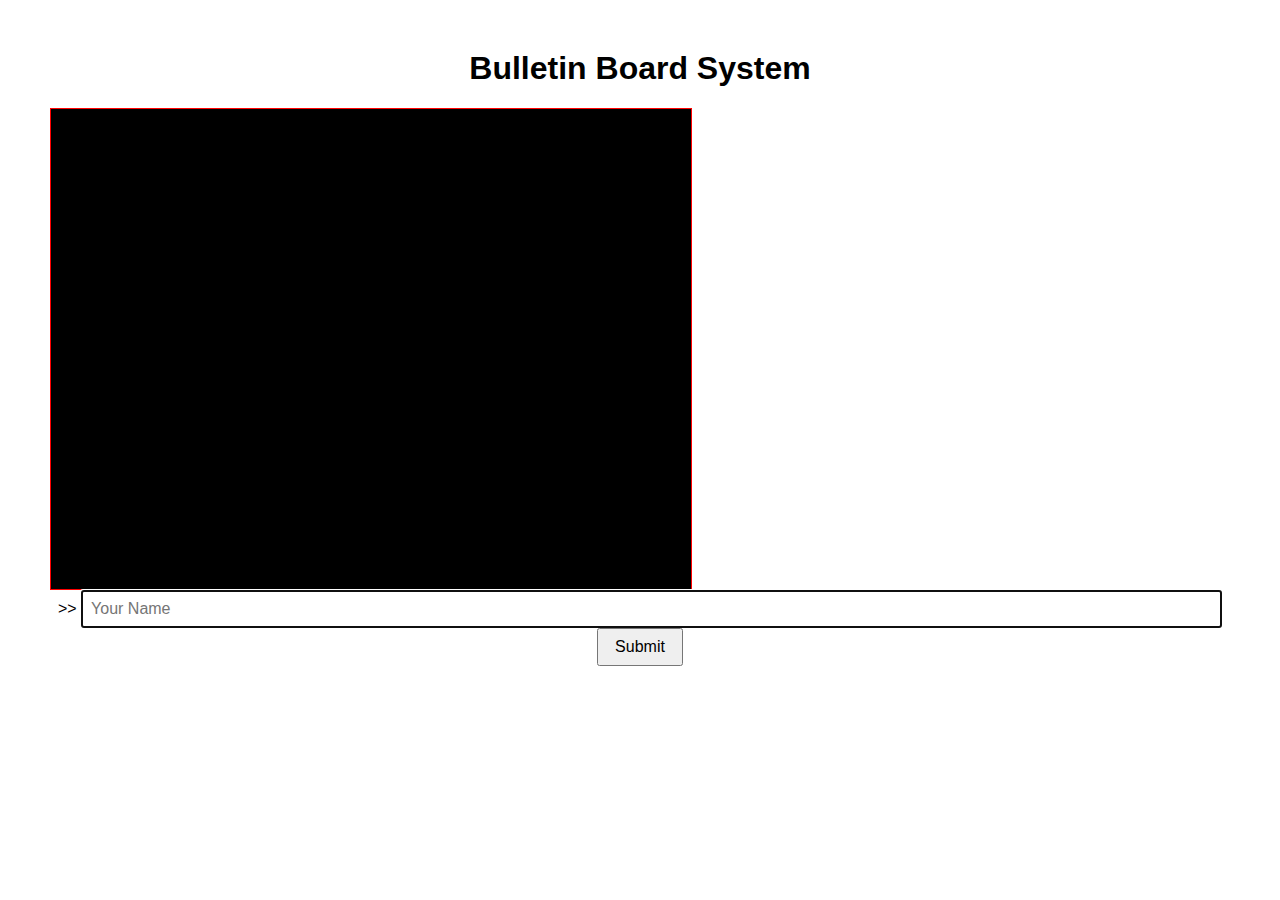
<file: index.html>
<!DOCTYPE html>
<html lang="en">
<head>
    <meta charset="UTF-8">
    <meta name="viewport" content="width=device-width, initial-scale=1.0">
    <title>Bulletin Board System</title>
    <style>
        body {
            font-family: Arial, sans-serif;
            text-align: center;
            margin: 50px;
        }

        input {
            padding: 8px;
            font-size: 16px;
        }

        button {
            padding: 8px 16px;
            font-size: 16px;
            cursor: pointer;
        }

        #output {
            margin-top: 20px;
            font-size: 18px;
        }

        .output {
            border: 1px solid red;
            width: 640px;
            height: 480px;
            background-color: black;
            color: limegreen;
        }

        .input-line {
            width: 95%;

        }
    </style>
    <!--    <link rel="stylesheet" href="bbs.css">-->
</head>
<body>
<h1>Bulletin Board System</h1>
<div class="terminal-container">
    <div class="output">
        <p id="output"></p>
    </div>
    <form action="" id="form">
            <label for="name">>></label>
    <input type="text" id="name" class="input-line" placeholder="Your Name">
    <button id="submitBtn" onclick="submitName()">Submit</button>

    </form>
</div>


<script>
// Set focus on the input field when the page loads
  document.getElementById('name').focus();

  function submitOnEnter(event) {
    // Check if the Enter key is pressed (key code 13)
    if (event.key === 'Enter') {
      // Trigger the submit event of the form containing the input field
      document.getElementById('form').submit();
    }
  }

  function submitName() {
    const nameInput = document.getElementById('name');
    const outputParagraph = document.getElementById('output');

    const name = nameInput.value.trim();

    if (name !== '') {
      // Display the user's name in the paragraph element
      outputParagraph.textContent = `Hello, ${name}! This is your Bulletin Board System over HTTP.`;
    } else {
      // Handle the case where the input is empty
      outputParagraph.textContent = 'Please enter your name.';
    }
  }
</script>
</body>
</html>
</file>
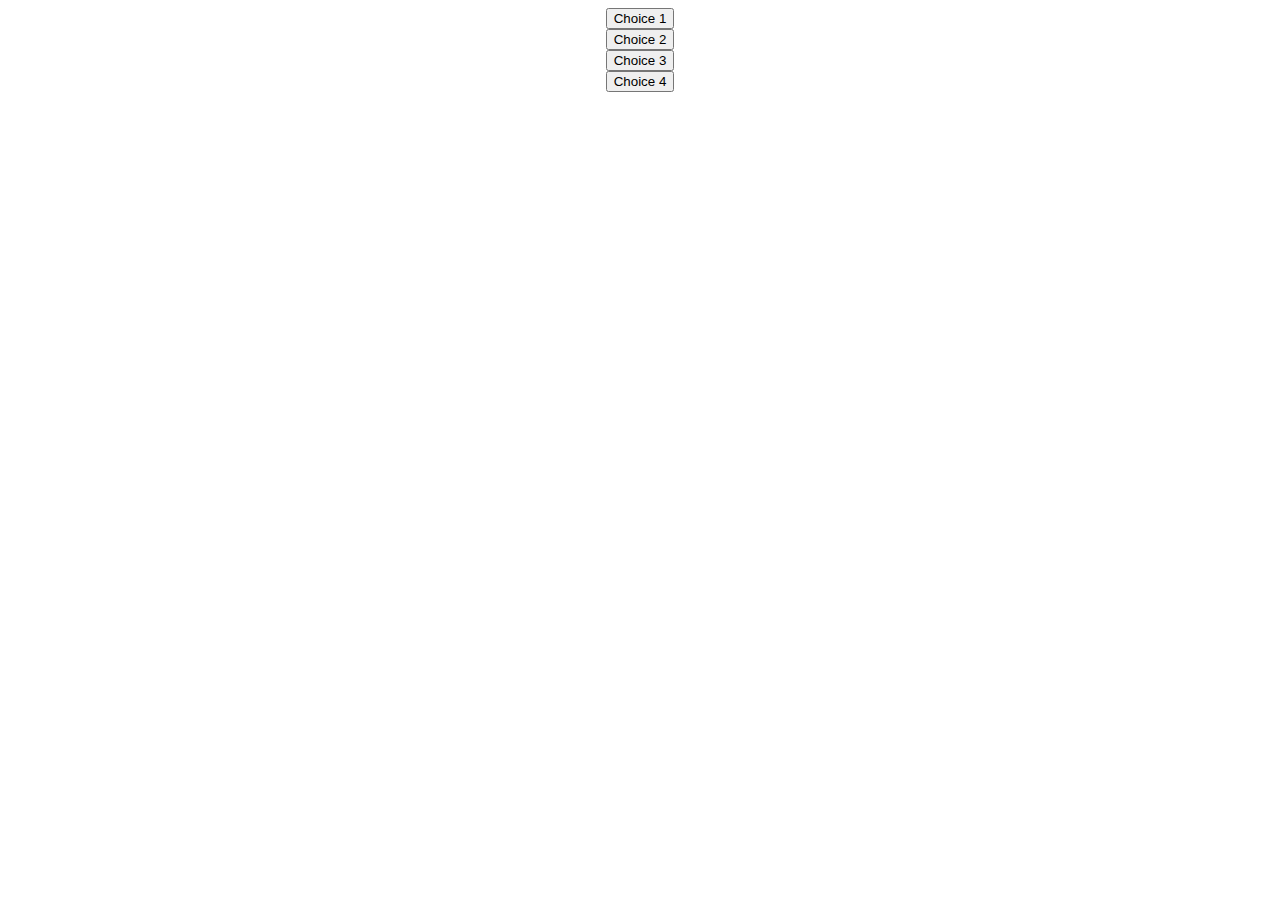
<file: Choices-menu/index.html>
<!DOCTYPE html>
<html lang="en">
<head>
  <meta charset="UTF-8">
  <meta name="viewport" content="width=device-width, initial-scale=1.0">
  <title>Movable Windows with Title Bars</title>
  <link rel="stylesheet" href="style.css">
</head>
<body>

<div id="container">
  <button class="choice-button" onclick="openWindow('Content for Choice 1')">Choice 1</button>
  <button class="choice-button" onclick="openWindow('Content for Choice 2')">Choice 2</button>
  <button class="choice-button" onclick="openWindow('Content for Choice 3')">Choice 3</button>
  <button class="choice-button" onclick="openWindow('Content for Choice 4')">Choice 4</button>
</div>

<script src="script.js" rev="0.01"></script>

</body>
</html>
</file>
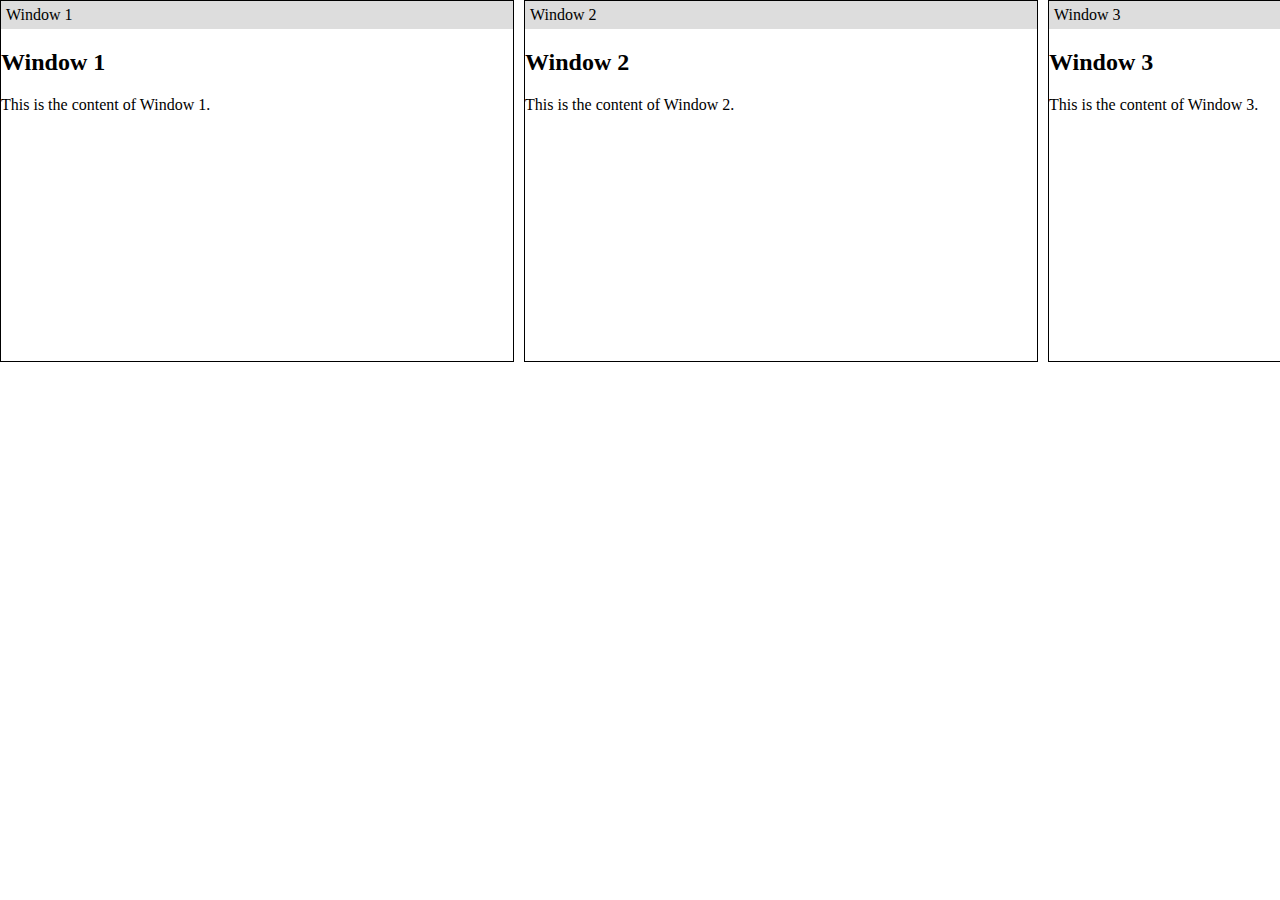
<file: window-site/index.html>
<!DOCTYPE html>
<html lang="en">
<head>
  <meta charset="UTF-8">
  <meta name="viewport" content="width=device-width, initial-scale=1.0">
  <title>Movable Windows with Title Bars</title>
  <link rel="stylesheet" href="style.css">
</head>
<body>

<div class="window" id="window1">
  <div class="title-bar">
    Window 1
  </div>
  <div class="content">
    <h2>Window 1</h2>
    <p>This is the content of Window 1.</p>
  </div>
</div>

<div class="window" id="window2">
  <div class="title-bar">
    Window 2
  </div>
  <div class="content">
    <h2>Window 2</h2>
    <p>This is the content of Window 2.</p>
  </div>
</div>

<div class="window" id="window3">
  <div class="title-bar">
    Window 3
  </div>
  <div class="content">
    <h2>Window 3</h2>
    <p>This is the content of Window 3.</p>
  </div>
</div>

<div class="window" id="window4">
  <div class="title-bar">
    Window 4
  </div>
  <div class="content">
    <h2>Window 4</h2>
    <p>This is the content of Window 4.</p>
  </div>
</div>

  <div class="warning" id="warningMessage">
    Your screen is too narrow or too short. Please use a larger screen for a better experience.
  </div>

  <script src="script.js" rev="0.02"></script>
<script>
    // Call the initializeWindows function after adding new windows
    function initializeWindows() {
      arrangeWindows();
      checkScreenSize();
    }

    // Initial call on window load
    window.addEventListener('load', initializeWindows);
  </script>
</body>
</html>
</file>
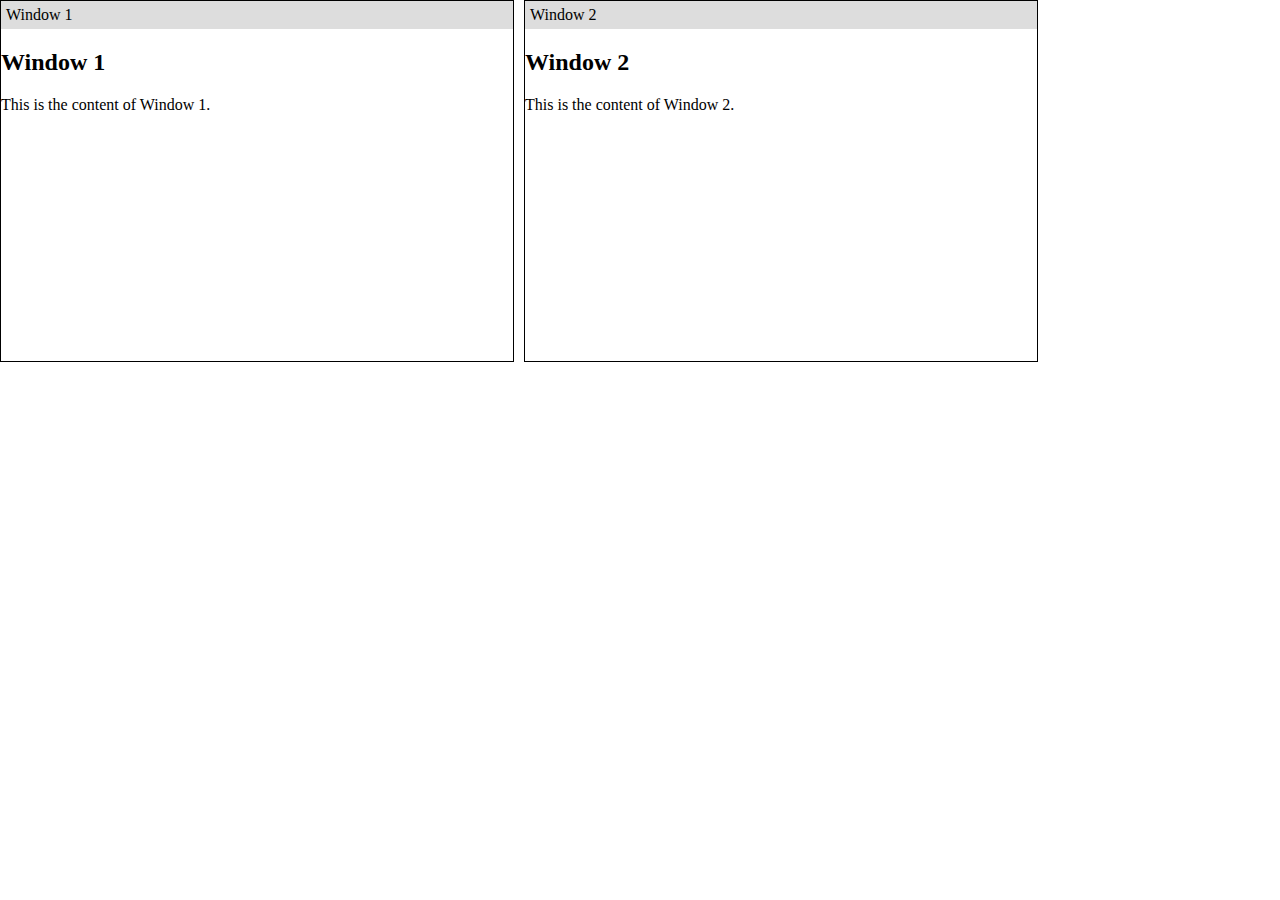
<file: movable-windows.html>
<!DOCTYPE html>
<html lang="en">
<head>
  <meta charset="UTF-8">
  <meta name="viewport" content="width=device-width, initial-scale=1.0">
  <title>Movable Windows with Title Bars</title>
  <style>
    body {
      margin: 0;
    }

    .window {
      border: 1px solid #000;
      min-width: 350px; /* Set the minimum width */
      max-width: 900px; /* Set the maximum width */
      width: 40%;
      height: 40vh;
      position: absolute;
      background-color: #fff;
    }

    .title-bar {
      background-color: #ddd;
      padding: 5px;
      cursor: move;
      user-select: none;
    }

    .warning {
      position: fixed;
      top: 50%;
      left: 50%;
      transform: translate(-50%, -50%);
      background-color: #ffcccb;
      padding: 10px;
      border: 1px solid #ff5e5b;
      z-index: 2; /* Display the warning above windows */
      display: none;
    }

    @media (max-width: 500px) {
      .window {
        width: 80%; /* Adjust the width for smaller screens */
      }
    }
  </style>
</head>
<body>

  <div class="window" id="window1">
    <div class="title-bar" ontouchstart="startDrag(event, 'window1')" onmousedown="startDrag(event, 'window1')">
      Window 1
    </div>
    <div class="content">
      <h2>Window 1</h2>
      <p>This is the content of Window 1.</p>
    </div>
  </div>

  <div class="window" id="window2">
    <div class="title-bar" ontouchstart="startDrag(event, 'window2')" onmousedown="startDrag(event, 'window2')">
      Window 2
    </div>
    <div class="content">
      <h2>Window 2</h2>
      <p>This is the content of Window 2.</p>
    </div>
  </div>

  <div class="warning" id="warningMessage">
    Your screen is too narrow or too short. Please use a larger screen for a better experience.
  </div>

<script>
  function startDrag(e, windowId) {
    e.preventDefault();
    let offsetX, offsetY;

    if (e.type === 'mousedown') {
      offsetX = e.clientX;
      offsetY = e.clientY;
    } else if (e.type === 'touchstart' && e.touches.length === 1) {
      offsetX = e.touches[0].clientX;
      offsetY = e.touches[0].clientY;
    } else {
      return; // Do nothing if multiple touches or other events
    }

    const window = document.getElementById(windowId);

    // Bring the clicked window to the front
    const windows = document.querySelectorAll('.window');
    windows.forEach(w => (w.style.zIndex = 0));
    window.style.zIndex = 1;

    function dragMove(moveEvent) {
      let newX, newY;

      if (moveEvent.type === 'mousemove') {
        newX = offsetX - moveEvent.clientX;
        newY = offsetY - moveEvent.clientY;
      } else if (moveEvent.type === 'touchmove' && moveEvent.touches.length === 1) {
        newX = offsetX - moveEvent.touches[0].clientX;
        newY = offsetY - moveEvent.touches[0].clientY;
      } else {
        return; // Do nothing if multiple touches or other events
      }

      offsetX = moveEvent.type === 'mousemove' ? moveEvent.clientX : moveEvent.touches[0].clientX;
      offsetY = moveEvent.type === 'mousemove' ? moveEvent.clientY : moveEvent.touches[0].clientY;

      const rect = window.getBoundingClientRect();

      const newLeft = rect.left - newX;
      const newTop = rect.top - newY;

      // Check if new position is within the screen bounds
      if (newLeft >= 0 && newTop >= 0) {
        window.style.left = newLeft + 'px';
        window.style.top = newTop + 'px';
      }
    }

    function dragEnd() {
      document.removeEventListener('mousemove', dragMove);
      document.removeEventListener('touchmove', dragMove);
      document.removeEventListener('mouseup', dragEnd);
      document.removeEventListener('touchend', dragEnd);
    }

    document.addEventListener('mousemove', dragMove);
    document.addEventListener('touchmove', dragMove, { passive: false });
    document.addEventListener('mouseup', dragEnd);
    document.addEventListener('touchend', dragEnd);
  }

  // Arrange the windows next to each other after the page has fully loaded
  window.addEventListener('load', function () {
    arrangeWindows();
    checkScreenSize();
  });

  function arrangeWindows() {
    const windows = document.querySelectorAll('.window');
    let left = 0;

    windows.forEach((window) => {
      window.style.left = left + 'px';
      left += window.offsetWidth + 10; // Adjust the spacing as needed
    });
  }

  function checkScreenSize() {
    const warningMessage = document.getElementById('warningMessage');
    const screenWidth = window.innerWidth || document.documentElement.clientWidth || document.body.clientWidth;
    const screenHeight = window.innerHeight || document.documentElement.clientHeight || document.body.clientHeight;

    if (screenWidth < 350 || screenHeight < 500) {
      warningMessage.style.display = 'block';
    } else {
      warningMessage.style.display = 'none';
    }
  }

  // Update warning on window resize
  window.addEventListener('resize', function () {
    arrangeWindows();
    checkScreenSize();
  });
</script>


</body>
</html>
</file>
<file: bbs.css>
body {
            font-family: Arial, sans-serif;
            text-align: center;
            margin: 50px;
        }

        input {
            padding: 8px;
            font-size: 16px;
        }

        button {
            padding: 8px 16px;
            font-size: 16px;
            cursor: pointer;
        }

        #output {
            margin-top: 20px;
            font-size: 18px;
        }

.output {
    border: 1px solid red;
    width: 640px;
    height: 480px;
    background-color: black;
    color: limegreen;
}
</file>
<file: Choices-menu/style.css>
#container {
  display: flex;
  flex-direction: column;
  align-items: center;
}

.window {
  width: 640px;
  height: 480px;
  margin: 0 auto;
  background-color: #fff;
  border: 1px solid #ccc;
  border-radius: 5px;
  margin-bottom: 10px;
  display: none;
}

.window.active {
  display: block;
}

.title-bar {
  background-color: #f0f0f0;
  padding: 10px;
  cursor: grab;
}

.close-button {
  cursor: pointer;
}
</file>
<file: window-site/style.css>
body {
  margin: 0;
}

.window {
  border: 1px solid #000;
  min-width: 350px; /* Set the minimum width */
  max-width: 900px; /* Set the maximum width */
  width: 40%;
  height: 40vh;
  position: absolute;
  background-color: #fff;
}

.title-bar {
  background-color: #ddd;
  padding: 5px;
  cursor: move;
  user-select: none;
}

.warning {
  position: fixed;
  top: 50%;
  left: 50%;
  transform: translate(-50%, -50%);
  background-color: #ffcccb;
  padding: 10px;
  border: 1px solid #ff5e5b;
  z-index: 2; /* Display the warning above windows */
  display: none;
}

@media (max-width: 500px) {
  .window {
    width: 80%; /* Adjust the width for smaller screens */
  }
}
</file>
